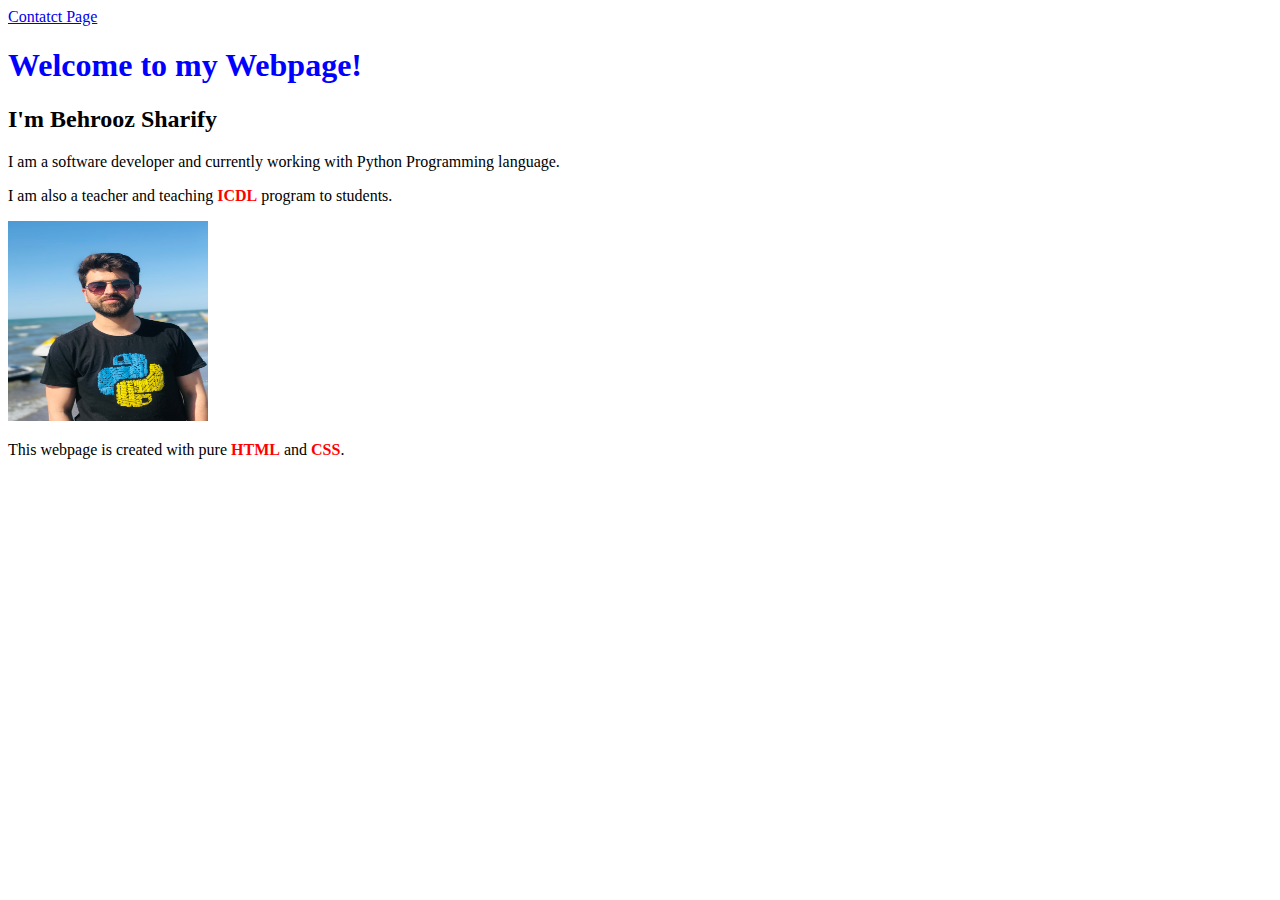
<file: index.html>
<!DOCTYPE html>
<head>
    <link rel="stylesheet" href="style.css">
</head>
<body>
    <a href="contact.html">Contatct Page</a>
    <h1> Welcome to my Webpage! </h1>
    <h2> I'm Behrooz Sharify </h2>
    <p>
        I am a software developer and currently working with Python Programming language. 
    </p>
    
    <p>
        I am also a teacher and teaching <b>ICDL</b> program to students.
    </p>
    <img src="Profile.HEIC" height="200px" width="200px"/>
    <p>
        This webpage is created with pure <b>HTML</b> and <b>CSS</b>.
    </p>
</body>
</file>
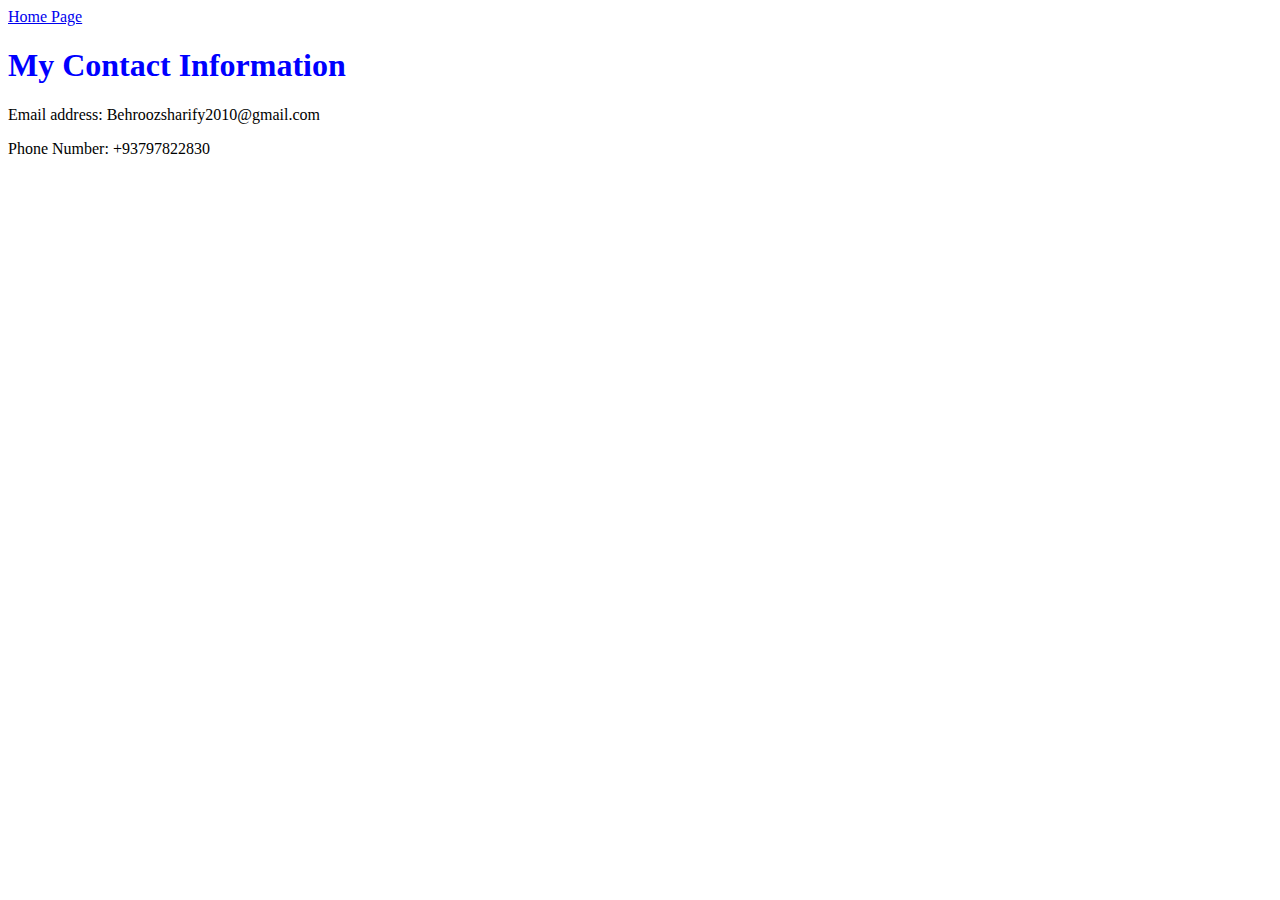
<file: contact.html>
<!DOCTYPE html>
<head>
    <link rel="stylesheet" href="style.css">
</head>
<body>
    <a href="index.html">Home Page</a>
    <h1>My Contact Information</h1>
    <p>Email address: 
        <a>Behroozsharify2010@gmail.com</a>
    </p>

    <p>Phone Number: 
        <a>+93797822830</a>
    </p>
    
</body>
</file>
<file: style.css>
h1 {
    color: blue;
}

b {
    color: red;
}
</file>
